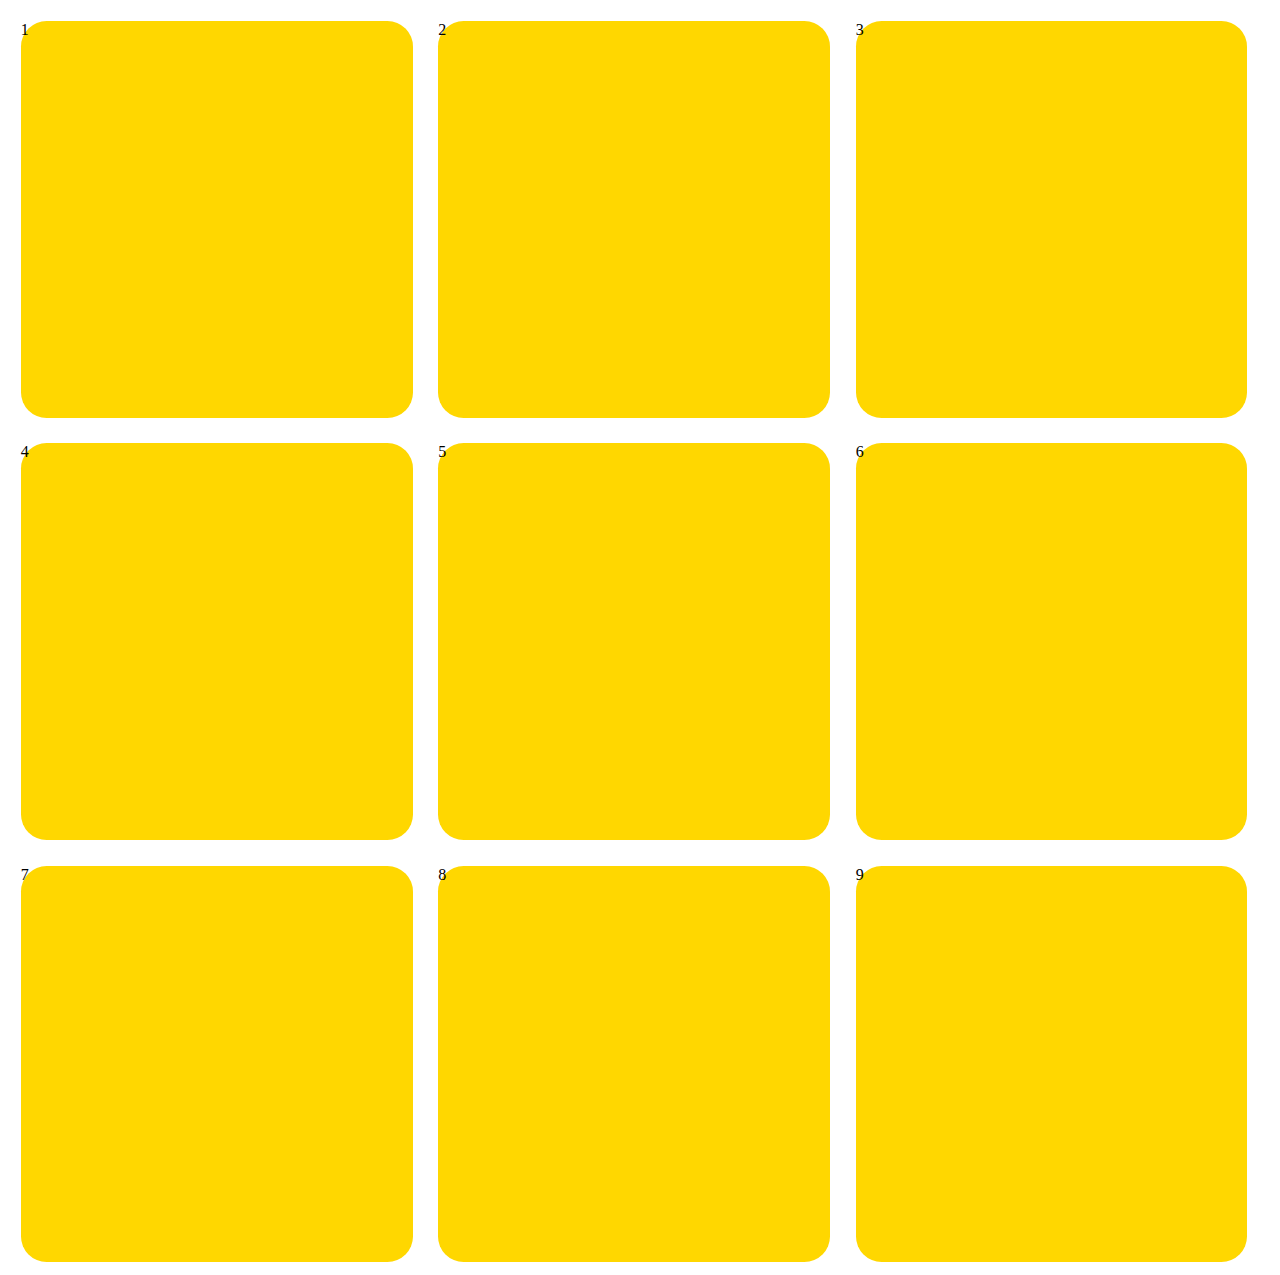
<file: Grid.html>
<!DOCTYPE html>
<html>
	<head>
		<meta charset="UTF-8">
		<title>Grid Ver2</title>
	  <link rel="stylesheet" type="text/css" href="grid.css" />
	  <meta name="viewport" content="width=device-width, initial-scale=1.0">
	</head>
	<body>		
		<div>1</div>
		<div>2</div>
		<div>3</div>		
		<div>4</div>
		<div>5</div>
		<div>6</div>		
		<div>7</div>
		<div>8</div>
		<div>9</div>	
	</body>
</html>
</file>
<file: grid.css>
div{
	float: left;	
	background:gold ;
	width: 31%;
  height: 31vw;
  margin:1vw ;
  border-radius:2vw; 
}
</file>
